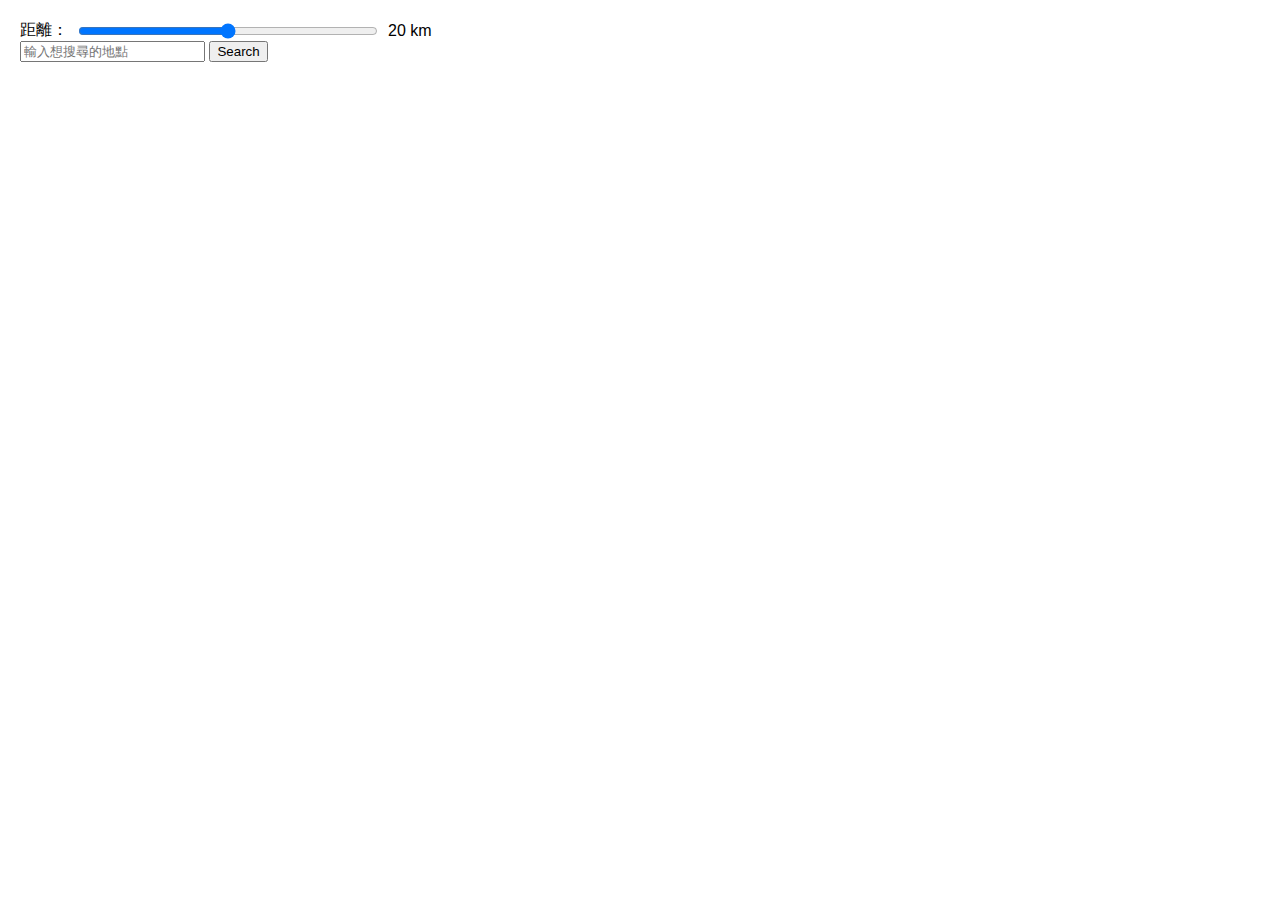
<file: Prototype/index.html>
<!DOCTYPE html>
<html lang="zh">
<head>
    <meta charset="UTF-8">
    <meta name="viewport" content="width=device-width, initial-scale=1.0">
    <link rel="stylesheet" href="Prototype.css">
    <title>距離滑块</title>
</head>
<body>
    <div class="slider-container">
        <label for="distanceslider">距離：</label>
        <input type="range" id="distanceslider" min="0" max="40" value="20">
        <span id="distancevalue">20 km</span>
    </div>

    <input id='searchword', type="text" placeholder='輸入想搜尋的地點'/>

    <button id="searchbtn">Search</button>

    <div id="result"></div>

    <script src="Prototype.js"></script>
  

</body>
</html>
</file>
<file: Prototype/Prototype.css>
body {
    font-family: Arial, sans-serif;
    margin: 20px;
}

.slider-container {
    display: flex;
    align-items: center;
}

input[type="range"] {
    margin: 0 10px;
    width: 300px;
}
</file>
